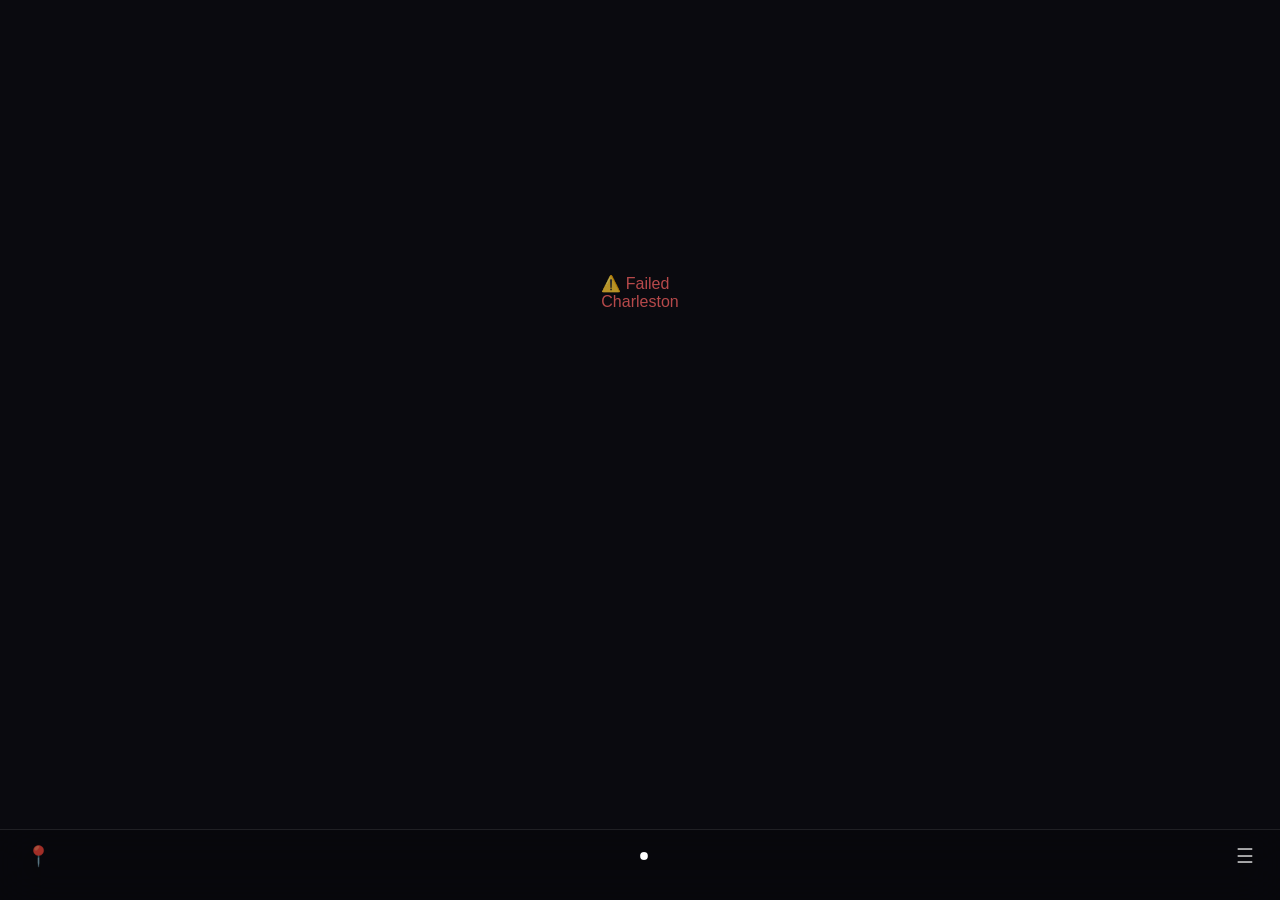
<file: index.html>
<!DOCTYPE html>
<html lang="en" data-mode="dark">
<head>
<meta charset="UTF-8">
<meta name="viewport" content="width=device-width, initial-scale=1.0, maximum-scale=1.0, user-scalable=no">
<title>Skies Weather</title>
<link rel="manifest" href="manifest.json">
<meta name="apple-mobile-web-app-capable" content="yes">
<meta name="apple-mobile-web-app-status-bar-style" content="black-translucent">
<meta name="apple-mobile-web-app-title" content="Skies">
<meta name="theme-color" id="themeColor" content="#0a0a0f">
<link rel="stylesheet" href="styles.css">
</head>
<body>

<div id="scene">
  <div id="stars"></div>
  <div id="sun"></div>
  <div id="moon"></div>
  <canvas id="rain-canvas"></canvas>
  <canvas id="snow-canvas"></canvas>
  <div id="lightning"></div>
  <div class="fog" id="f1" style="top:28%"></div>
  <div class="fog" id="f2" style="top:48%"></div>
  <div class="fog" id="f3" style="top:66%"></div>
  <div id="light-overlay"></div>
</div>

<div id="app">
  <div id="deck"></div>
  <div id="bnav">
    <span class="nv" id="locBtn">📍</span>
    <div class="dots" id="dots"></div>
    <span class="nv" id="listBtn">☰</span>
  </div>
</div>

<div id="lv">
  <div class="lv-top"><h1>Weather</h1><button class="lv-done" id="lvDone">Done</button></div>
  <div class="lv-ctrl">
    <div class="useg"><button id="gC" class="active">°C</button><button id="gF">°F</button></div>
    <div style="display:flex;gap:12px;align-items:center">
      <button class="edbtn" id="themeBtn">🌙 Dark</button>
      <button class="edbtn" id="edBtn">Edit</button>
    </div>
  </div>
  <div class="lv-sw"><input class="lv-si" id="si" placeholder="Search city or airport…" type="search" autocomplete="off"></div>
  <div class="sres" id="sres"></div>
  <div class="plist" id="plist"></div>
</div>

<script src="app.js"></script>
</body>
</html>
</file>
<file: styles.css>
/* ── TOKENS ── */
:root {
  --tx:  #ffffff;
  --tx2: rgba(255,255,255,0.65);
  --tx3: rgba(255,255,255,0.38);
  --card: rgba(255,255,255,0.08);
  --card-b: rgba(255,255,255,0.13);
  --stat: rgba(255,255,255,0.09);
  --stat-b: rgba(255,255,255,0.12);
  --pill: rgba(255,255,255,0.11);
  --pill-b: rgba(255,255,255,0.18);
  --pill-a: rgba(255,255,255,0.28);
  --pill-ab: rgba(255,255,255,0.35);
  --nav: rgba(8,8,12,0.72);
  --nav-b: rgba(255,255,255,0.1);
  --ov: rgba(7,7,12,0.97);
  --ov-seg: rgba(255,255,255,0.1);
  --ov-seg-a: rgba(255,255,255,0.22);
  --ov-si: rgba(255,255,255,0.09);
  --ov-si-b: rgba(255,255,255,0.14);
  --ov-sri: rgba(255,255,255,0.07);
  --ov-sep: rgba(255,255,255,0.07);
  --row-sep: rgba(255,255,255,0.07);
  --hc-now: rgba(255,255,255,0.15);
  --hc-now-b: rgba(255,255,255,0.22);
  --pop: #7ec8f5;
  --bar-bg: rgba(255,255,255,0.12);
  --aqi-bg: rgba(255,255,255,0.09);
}
[data-mode="light"] {
  --tx:  #0d1a2e;
  --tx2: rgba(13,26,46,0.60);
  --tx3: rgba(13,26,46,0.38);
  --card: rgba(255,255,255,0.55);
  --card-b: rgba(13,26,46,0.12);
  --stat: rgba(255,255,255,0.7);
  --stat-b: rgba(13,26,46,0.1);
  --pill: rgba(255,255,255,0.65);
  --pill-b: rgba(13,26,46,0.18);
  --pill-a: rgba(255,255,255,0.9);
  --pill-ab: rgba(13,26,46,0.25);
  --nav: rgba(235,240,250,0.82);
  --nav-b: rgba(13,26,46,0.1);
  --ov: rgba(240,244,252,0.98);
  --ov-seg: rgba(13,26,46,0.08);
  --ov-seg-a: rgba(13,26,46,0.15);
  --ov-si: rgba(13,26,46,0.06);
  --ov-si-b: rgba(13,26,46,0.14);
  --ov-sri: rgba(13,26,46,0.04);
  --ov-sep: rgba(13,26,46,0.07);
  --row-sep: rgba(13,26,46,0.07);
  --hc-now: rgba(13,26,46,0.12);
  --hc-now-b: rgba(13,26,46,0.2);
  --pop: #1a6db5;
  --bar-bg: rgba(13,26,46,0.1);
  --aqi-bg: rgba(13,26,46,0.06);
}

/* ── RESET ── */
* { box-sizing: border-box; margin: 0; padding: 0; -webkit-tap-highlight-color: transparent; }
html { height: 100%; overflow: hidden; }
/* iOS Safari fix: lock the body in place so rubber-banding doesn't affect slides */
body {
  position: fixed;
  top: 0; left: 0; right: 0; bottom: 0;
  width: 100%;
  height: 100%;
  overflow: hidden;
  font-family: -apple-system,'SF Pro Display','Helvetica Neue',sans-serif;
  color: var(--tx);
  background: #0a0a0f;
  transition: color 0.4s;
}

/* ── SCENE ── */
#scene { position: fixed; inset: 0; z-index: 0; overflow: hidden; transition: background 2s ease; }
#stars { position: absolute; inset: 0; z-index: 1; pointer-events: none; opacity: 0; transition: opacity 2s; }
#stars.on { opacity: 1; }
#sun { position: absolute; z-index: 2; width: 180px; height: 180px; border-radius: 50%;
  background: radial-gradient(circle,rgba(255,220,80,.95) 0%,rgba(255,160,20,.45) 40%,transparent 70%);
  top: 6%; left: 50%; transform: translateX(-50%); opacity: 0; transition: opacity 2s; pointer-events: none; }
#sun.on { opacity: 1; animation: sunPulse 5s ease-in-out infinite; }
#moon { position: absolute; z-index: 2; width: 68px; height: 68px; border-radius: 50%;
  background: radial-gradient(circle,rgba(225,235,255,.95) 0%,rgba(180,200,240,.4) 60%,transparent 80%);
  top: 9%; right: 18%; opacity: 0; transition: opacity 2s; pointer-events: none;
  box-shadow: 0 0 50px rgba(180,200,255,.2); }
#moon.on { opacity: 1; }
#rain-canvas, #snow-canvas { position: absolute; inset: 0; z-index: 3; pointer-events: none; opacity: 0; transition: opacity 1.5s; }
#rain-canvas.on, #snow-canvas.on { opacity: 1; }
#lightning { position: absolute; inset: 0; z-index: 4; pointer-events: none; opacity: 0; background: rgba(180,200,255,.14); transition: opacity .05s; }
.fog { position: absolute; left:-50%; width:200%; height:50px; border-radius:50%; pointer-events:none;
  background: linear-gradient(90deg,transparent,rgba(180,190,200,.1),transparent); opacity:0; transition:opacity 2s; }
.fog.on { opacity: 1; }
/* Light mode scene overlay to brighten background */
#light-overlay { position: absolute; inset: 0; z-index: 5; pointer-events: none;
  background: rgba(255,255,255,0); transition: background 1s; }
[data-mode="light"] #light-overlay { background: rgba(220,235,255,0.45); }

/* ── SHELL ── */
/* ensure the shell truly fills the viewport; fixed prevents Safari chrome from creating visual gaps */
#app {
  position: fixed;
  top: 0; left: 0; right: 0; bottom: 0;
  z-index: 10;
  width: 100%;
  height: 100%;
  display: flex;
  flex-direction: column;
  overflow: hidden;
}
#deck {
  flex: 1;
  display: flex;
  transition: transform .42s cubic-bezier(.4,0,.2,1);
  will-change: transform;
  min-height: 0;
  height: 0; /* force flex child to respect parent height, enabling overflow-y on slides */
}
.slide {
  min-width: 100vw;
  width: 100vw;
  height: 100%;
  overflow-y: scroll; /* must be scroll not auto for iOS Safari */
  overflow-x: hidden;
  -webkit-overflow-scrolling: touch;
  scrollbar-width: none;
  padding-bottom: 100px;
  touch-action: pan-y pinch-zoom;
  /* iOS needs explicit positioning context */
  position: relative;
}
.slide::-webkit-scrollbar { display: none; }

/* ── TOP BAR ── */
.topbar { display: flex; justify-content: space-between; align-items: center; padding: 54px 18px 0; }
.tb-icon { width: 36px; height: 36px; border-radius: 50%; background: var(--pill); border: .5px solid var(--pill-b); display: flex; align-items: center; justify-content: center; font-size: 15px; cursor: pointer; backdrop-filter: blur(10px); transition: background .2s; }
.tb-icon:active { background: var(--pill-a); }
.topbar-right { display: flex; gap: 8px; }

/* ── HERO ── */
.hero { padding: 10px 22px 0; }
.city-name { font-size: 34px; font-weight: 300; letter-spacing: -.5px; text-shadow: 0 2px 20px rgba(0,0,0,.25); }
.city-sub { font-size: 13px; color: var(--tx2); margin-top: 2px; }
.temp-row { display: flex; align-items: flex-start; margin-top: 4px; }
.temp-big { font-size: 88px; font-weight: 200; letter-spacing: -4px; line-height: 1; text-shadow: 0 4px 30px rgba(0,0,0,.2); }
.dual-stack { display: flex; flex-direction: column; gap: 5px; padding-top: 16px; padding-left: 8px; }
.dp { display: flex; align-items: center; gap: 5px; background: var(--pill); border: .5px solid var(--pill-b); border-radius: 20px; padding: 4px 11px; font-size: 13px; font-weight: 500; cursor: pointer; transition: background .2s,border-color .2s; white-space: nowrap; backdrop-filter: blur(10px); color: var(--tx); }
.dp.active { background: var(--pill-a); border-color: var(--pill-ab); }
.dp .ul { color: var(--tx3); font-size: 11px; }
.cond-line { font-size: 18px; font-weight: 300; color: var(--tx2); margin-top: 5px; display: flex; align-items: center; gap: 8px; }
.ci { font-size: 26px; }
.hilow { font-size: 15px; color: var(--tx3); margin-top: 3px; }

/* ── SUMMARY BANNER ── */
.summary { margin: 12px 16px 0; background: var(--card); backdrop-filter: blur(24px); -webkit-backdrop-filter: blur(24px); border-radius: 16px; border: .5px solid var(--card-b); padding: 12px 16px; font-size: 14px; line-height: 1.55; color: var(--tx2); }

/* ── CARDS ── */
.card { margin: 10px 16px 0; background: var(--card); backdrop-filter: blur(24px) saturate(160%); -webkit-backdrop-filter: blur(24px) saturate(160%); border-radius: 20px; border: .5px solid var(--card-b); overflow: hidden; }
.clabel { font-size: 11px; font-weight: 600; text-transform: uppercase; letter-spacing: .1em; color: var(--tx3); padding: 11px 16px 5px; }

/* ── STATS ── */
.stats { display: flex; gap: 8px; padding: 8px 14px 14px; overflow-x: auto; scrollbar-width: none; }
.stats::-webkit-scrollbar { display: none; }
.stat { background: var(--stat); border: .5px solid var(--stat-b); border-radius: 14px; padding: 11px 13px; display: flex; flex-direction: column; gap: 3px; min-width: 76px; flex-shrink: 0; }
.s-ic { font-size: 15px; }
.s-v { font-size: 16px; font-weight: 500; color: var(--tx); }
.s-l { font-size: 10px; color: var(--tx3); text-transform: uppercase; letter-spacing: .06em; }

/* ── SUNRISE/SUNSET ── */
.sun-row { display: flex; align-items: center; padding: 8px 16px 14px; gap: 0; }
.sun-item { flex: 1; display: flex; flex-direction: column; align-items: center; gap: 4px; }
.sun-divider { width: 1px; height: 40px; background: var(--card-b); }
.sun-ic { font-size: 22px; }
.sun-time { font-size: 18px; font-weight: 300; color: var(--tx); }
.sun-lbl { font-size: 11px; color: var(--tx3); text-transform: uppercase; letter-spacing: .08em; }
.sun-arc-wrap { padding: 0 16px 4px; }
.sun-progress { height: 4px; background: var(--bar-bg); border-radius: 4px; overflow: hidden; margin: 0 0 4px; }
.sun-progress-fill { height: 100%; border-radius: 4px; background: linear-gradient(90deg, #f97316, #facc15); transition: width .6s ease; }

/* ── HOURLY ── */
.hscroll { overflow-x: auto; scrollbar-width: none; }
.hscroll::-webkit-scrollbar { display: none; }
.hrow { display: flex; padding: 4px 8px 12px; gap: 2px; }
.hc { display: flex; flex-direction: column; align-items: center; gap: 6px; padding: 9px 11px; border-radius: 13px; min-width: 56px; }
.hc.now { background: var(--hc-now); border: .5px solid var(--hc-now-b); }
.ht { font-size: 12px; color: var(--tx3); }
.hi-e { font-size: 24px; line-height: 1; }
.hpop { font-size: 11px; color: var(--pop); }
.htemp { font-size: 15px; font-weight: 500; color: var(--tx); }
.htempsub { font-size: 10px; color: var(--tx3); }

/* ── DAILY ── */
.di { display: flex; align-items: center; padding: 10px 16px; border-top: .5px solid var(--row-sep); gap: 8px; }
.di:first-child { border-top: none; }
.di-d { font-size: 15px; font-weight: 400; min-width: 46px; color: var(--tx); }
.di-i { font-size: 24px; min-width: 32px; text-align: center; }
.di-c { font-size: 12px; color: var(--tx3); flex: 1; }
.di-t { display: flex; align-items: center; gap: 5px; font-size: 13px; }
.di-lo { color: var(--tx3); min-width: 24px; text-align: right; }
.di-bar { flex: 1; height: 3px; background: var(--bar-bg); border-radius: 3px; min-width: 36px; overflow: hidden; }
.di-fill { height: 100%; background: linear-gradient(90deg,#4fc3f7,#ffa726); border-radius: 3px; }
.di-hi { color: var(--tx); }

/* ── AIR QUALITY ── */
.aqi-row { padding: 8px 16px 14px; display: flex; gap: 10px; align-items: center; }
.aqi-circle { width: 60px; height: 60px; border-radius: 50%; display: flex; flex-direction: column; align-items: center; justify-content: center; flex-shrink: 0; }
.aqi-num { font-size: 22px; font-weight: 300; }
.aqi-unit { font-size: 9px; text-transform: uppercase; letter-spacing: .06em; opacity: .7; }
.aqi-info { flex: 1; }
.aqi-label { font-size: 16px; font-weight: 500; color: var(--tx); }
.aqi-desc { font-size: 12px; color: var(--tx3); margin-top: 3px; line-height: 1.45; }
.aqi-bar-wrap { padding: 0 16px 14px; }
.aqi-bar-outer { height: 6px; border-radius: 6px; background: linear-gradient(90deg,#4caf50,#ffeb3b,#ff9800,#f44336,#9c27b0,#7b1fa2); overflow: visible; position: relative; }
.aqi-pointer { position: absolute; top: -4px; width: 14px; height: 14px; border-radius: 50%; background: var(--tx); border: 2px solid rgba(0,0,0,.3); transform: translateX(-50%); transition: left .6s ease; }

/* ── MOON PHASE ── */
.moon-card-body { display: flex; align-items: center; padding: 8px 16px 14px; gap: 14px; }
.moon-icon-wrap { width: 56px; height: 56px; display: flex; align-items: center; justify-content: center; font-size: 42px; }
.moon-info { flex: 1; }
.moon-phase-name { font-size: 17px; font-weight: 400; color: var(--tx); }
.moon-illum { font-size: 13px; color: var(--tx3); margin-top: 2px; }
.moon-next { font-size: 12px; color: var(--tx3); margin-top: 6px; }

/* ── OTHER CITIES ── */
.oc-section { padding: 0 16px; margin-top: 12px; }
.oc-head { display: flex; justify-content: space-between; align-items: center; margin-bottom: 9px; }
.oc-title { font-size: 11px; font-weight: 600; text-transform: uppercase; letter-spacing: .1em; color: var(--tx3); }
.oc-add { font-size: 22px; color: var(--tx2); cursor: pointer; padding: 0 4px; }
.oc-chips { display: flex; gap: 8px; overflow-x: auto; scrollbar-width: none; padding-bottom: 2px; }
.oc-chips::-webkit-scrollbar { display: none; }
.chip { flex-shrink: 0; background: var(--card); border: .5px solid var(--card-b); border-radius: 16px; padding: 10px 14px; cursor: pointer; min-width: 108px; backdrop-filter: blur(16px); }
.chip-name { font-size: 14px; font-weight: 500; color: var(--tx); white-space: nowrap; overflow: hidden; text-overflow: ellipsis; max-width: 130px; }
.chip-cond { font-size: 11px; color: var(--tx3); margin-top: 2px; }
.chip-temp { font-size: 22px; font-weight: 200; color: var(--tx); margin-top: 5px; }
.chip-alt { font-size: 11px; color: var(--tx3); }

/* ── BOTTOM NAV ── */
#bnav { position: fixed; bottom: 0; left: 0; right: 0; z-index: 100; background: var(--nav); backdrop-filter: blur(24px); -webkit-backdrop-filter: blur(24px); border-top: .5px solid var(--nav-b); padding: 10px 20px 28px; display: flex; align-items: center; transition: background .4s; }
.dots { display: flex; gap: 6px; justify-content: center; flex: 1; }
.dot { width: 6px; height: 6px; border-radius: 50%; background: rgba(128,128,128,.4); cursor: pointer; transition: all .25s; }
[data-mode="dark"] .dot { background: rgba(255,255,255,.3); }
[data-mode="light"] .dot { background: rgba(13,26,46,.25); }
.dot.active { transform: scale(1.3); }
[data-mode="dark"] .dot.active { background: #fff; }
[data-mode="light"] .dot.active { background: #0d1a2e; }
.dot.ml { background: transparent !important; }
[data-mode="dark"] .dot.ml { border: 1.5px solid rgba(255,255,255,.55); }
[data-mode="light"] .dot.ml { border: 1.5px solid rgba(13,26,46,.4); }
[data-mode="dark"] .dot.ml.active { background: #fff !important; }
[data-mode="light"] .dot.ml.active { background: #0d1a2e !important; }
.nv { font-size: 20px; cursor: pointer; padding: 4px 6px; color: var(--tx2); }

/* ── LIST OVERLAY ── */
#lv { position: fixed; inset: 0; z-index: 200; background: var(--ov); backdrop-filter: blur(30px); -webkit-backdrop-filter: blur(30px); display: none; flex-direction: column; overflow: hidden; transition: background .4s; }
#lv.open { display: flex; }
.lv-top { display: flex; align-items: center; justify-content: space-between; padding: 54px 20px 8px; }
.lv-top h1 { font-size: 30px; font-weight: 500; color: var(--tx); }
.lv-done { background: var(--ov-seg); border: none; border-radius: 10px; padding: 7px 18px; font-size: 15px; color: var(--tx); cursor: pointer; font-family: inherit; }
.lv-ctrl { display: flex; align-items: center; justify-content: space-between; padding: 2px 20px 10px; }
.useg { display: flex; background: var(--ov-seg); border-radius: 10px; overflow: hidden; }
.useg button { background: none; border: none; color: var(--tx3); font-size: 14px; font-weight: 600; padding: 7px 16px; cursor: pointer; font-family: inherit; transition: all .2s; }
.useg button.active { background: var(--ov-seg-a); color: var(--tx); border-radius: 10px; }
.edbtn { background: none; border: none; color: var(--tx3); font-size: 14px; cursor: pointer; font-family: inherit; }
.lv-sw { padding: 0 16px 8px; }
.lv-si { width: 100%; background: var(--ov-si); border: .5px solid var(--ov-si-b); border-radius: 14px; padding: 11px 16px 11px 38px; font-size: 16px; color: var(--tx); outline: none; font-family: inherit; background-image: url("data:image/svg+xml,%3Csvg xmlns='http://www.w3.org/2000/svg' width='15' height='15' fill='rgba(128,128,128,0.5)' viewBox='0 0 16 16'%3E%3Cpath d='M11.742 10.344a6.5 6.5 0 1 0-1.397 1.398h-.001c.03.04.062.078.098.115l3.85 3.85a1 1 0 0 0 1.415-1.414l-3.85-3.85a1.007 1.007 0 0 0-.115-.099zm-5.242 1.656a5.5 5.5 0 1 1 0-11 5.5 5.5 0 0 1 0 11z'/%3E%3C/svg%3E"); background-repeat: no-repeat; background-position: 12px center; }
.lv-si::placeholder { color: var(--tx3); }
.sres { background: var(--ov-sri); border-radius: 14px; margin: 0 16px 10px; overflow: hidden; max-height: 220px; overflow-y: auto; display: none; border: .5px solid var(--ov-si-b); }
.sri { padding: 12px 16px; cursor: pointer; border-bottom: .5px solid var(--ov-sep); }
.sri:last-child { border-bottom: none; }
.sri:hover { background: var(--ov-seg); }
.sri-n { font-size: 15px; font-weight: 500; color: var(--tx); }
.sri-r { font-size: 12px; color: var(--tx3); margin-top: 1px; }
.plist { flex: 1; overflow-y: auto; padding: 0 16px 20px; }
/* ── PLACE CARD — swipe-to-delete ── */
.pc-wrap {
  position: relative;
  margin-bottom: 10px;
  border-radius: 20px;
  overflow: hidden;
}
.pc-wrap.removing {
  animation: collapseCard .28s ease forwards;
}
@keyframes collapseCard {
  to { max-height: 0; opacity: 0; margin-bottom: 0; }
}
/* Red delete slab revealed behind the card */
.pc-swipe-del {
  position: absolute;
  top: 0; right: 0; bottom: 0;
  width: 90px;
  background: #ff3b30;
  display: flex; align-items: center; justify-content: center;
  font-size: 15px; font-weight: 600; color: #fff;
  cursor: pointer;
  border-radius: 0 20px 20px 0;
  user-select: none;
}
/* The card itself slides left to reveal the delete slab */
.pc {
  border-radius: 20px;
  padding: 16px 18px;
  cursor: pointer;
  position: relative;
  overflow: hidden;
  min-height: 88px;
  display: flex;
  transition: transform .25s cubic-bezier(.4,0,.2,1);
  will-change: transform;
  /* ensure it sits above the delete slab */
  z-index: 1;
}
.pc-bg { position: absolute; inset: 0; z-index: 0; border-radius: 20px; }
.pc-body { position: relative; z-index: 1; width: 100%; display: flex; justify-content: space-between; align-items: flex-start; }
.pc-l .pc-city { font-size: 20px; font-weight: 500; }
.pc-l .pc-reg { font-size: 12px; opacity: .62; margin-top: 1px; }
.pc-l .pc-cnd { font-size: 13px; opacity: .72; margin-top: 10px; }
.pc-r { text-align: right; }
.pc-t { font-size: 44px; font-weight: 200; line-height: 1; }
.pc-b { font-size: 12px; opacity: .55; margin-top: 3px; }

/* ── UTILS ── */
.spin { width: 24px; height: 24px; border-radius: 50%; border: 2px solid var(--card-b); border-top-color: var(--tx2); animation: spin .7s linear infinite; display: inline-block; }
.lscreen { display: flex; flex-direction: column; align-items: center; justify-content: center; min-height: 65vh; gap: 12px; color: var(--tx2); }
@keyframes spin { to { transform: rotate(360deg); } }
@keyframes fadeUp { from { opacity:0; transform:translateY(14px); } to { opacity:1; transform:none; } }
@keyframes sunPulse { 0%,100% { filter:blur(2px) brightness(1); } 50% { filter:blur(5px) brightness(1.12); } }
@keyframes twinkle { 0%,100% { opacity:.5; } 50% { opacity:1; } }
@keyframes fogDrift { 0%,100% { transform:translateX(-8%); } 50% { transform:translateX(8%); } }
.fadein { animation: fadeUp .5s ease both; }

/* ── PULL TO REFRESH ── */
.ptr-wrap { display:flex; align-items:center; justify-content:center; height:0; overflow:hidden; transition:height .25s ease; }
.ptr-wrap.showing { height:44px; }
.ptr-inner { display:flex; align-items:center; gap:8px; color:var(--tx3); font-size:12px; }
.ptr-spinner { width:16px; height:16px; border-radius:50%; border:1.5px solid var(--tx3); border-top-color:var(--tx2); animation:spin .7s linear infinite; }
.ptr-arrow { width:14px; height:14px; border:1.5px solid var(--tx3); border-top:none; border-right:none; transform:rotate(-45deg); transition:transform .3s; }
.ptr-arrow.ready { transform:rotate(135deg); }

/* ── LAST UPDATED ── */
.updated-bar { display:flex; align-items:center; justify-content:space-between; padding:6px 22px 0; }
.updated-txt { font-size:11px; color:var(--tx3); }
.updated-dot { width:5px; height:5px; border-radius:50%; background:#4ade80; flex-shrink:0; }
.updated-dot.stale { background:#f87171; }

/* ── FEELS LIKE CARD ── */
.feels-card-body { display:flex; align-items:center; padding:10px 16px 14px; gap:12px; }
.feels-big { font-size:36px; font-weight:200; color:var(--tx); line-height:1; flex-shrink:0; }
.feels-right { flex:1; }
.feels-reason { font-size:13px; color:var(--tx2); line-height:1.45; }
.feels-comfort-wrap { margin-top:7px; }
.feels-track { height:3px; background:var(--bar-bg); border-radius:3px; overflow:hidden; }
.feels-fill { height:100%; border-radius:3px; background:linear-gradient(90deg,#60a5fa,#4ade80,#f97316); }
.feels-labels { display:flex; justify-content:space-between; margin-top:3px; }
.feels-lbl { font-size:10px; color:var(--tx3); }

/* ── HOURLY WIND ── */
.hwind { font-size:10px; color:var(--pop); margin-top:-2px; }
.hwind.strong { color:#f87171; }

/* ── DAILY GRAPH ── */
.graph-card-body { padding:8px 14px 14px; }
.graph-legend { display:flex; gap:14px; margin-top:6px; }
.gl-item { display:flex; align-items:center; gap:5px; font-size:11px; color:var(--tx3); }
.gl-line { width:18px; height:2px; border-radius:1px; }

/* ── HISTORY ── */
.hist-body { padding:8px 16px 14px; display:flex; flex-direction:column; gap:10px; }
.hist-row { display:flex; align-items:flex-start; gap:10px; }
.hist-badge { border-radius:8px; padding:3px 10px; flex-shrink:0; }
.hist-badge.warm { background:rgba(251,191,36,.15); border:.5px solid rgba(251,191,36,.35); }
.hist-badge.cool { background:rgba(96,165,250,.12); border:.5px solid rgba(96,165,250,.3); }
.hist-badge.normal { background:rgba(74,222,128,.12); border:.5px solid rgba(74,222,128,.3); }
.hist-badge-t { font-size:12px; font-weight:500; }
.hist-badge.warm .hist-badge-t { color:#fbbf24; }
.hist-badge.cool .hist-badge-t { color:#60a5fa; }
.hist-badge.normal .hist-badge-t { color:#4ade80; }
.hist-desc { font-size:13px; color:var(--tx2); line-height:1.45; }

/* ── SWIPE UP SHEET ── */
.sheet-hint { display:flex; flex-direction:column; align-items:center; padding:8px 0 6px; gap:3px; cursor:pointer; }
.sheet-handle { width:32px; height:3px; background:var(--tx3); border-radius:2px; opacity:.5; }
.sheet-lbl { font-size:10px; color:var(--tx3); }
#detail-sheet { overflow:hidden; max-height:0; transition:max-height .4s cubic-bezier(.4,0,.2,1); }
#detail-sheet.open { max-height:500px; }
.detail-grid { display:grid; grid-template-columns:1fr 1fr; }
.dg-cell { padding:12px 16px; border-top:.5px solid var(--row-sep); }
.dg-cell:nth-child(odd) { border-right:.5px solid var(--row-sep); }
.dg-ic { font-size:14px; }
.dg-val { font-size:18px; font-weight:300; color:var(--tx); margin-top:2px; }
.dg-lbl { font-size:10px; color:var(--tx3); text-transform:uppercase; letter-spacing:.06em; margin-top:1px; }


/* Edit button hidden — swipe-to-delete replaced it */
.edbtn { visibility: hidden; pointer-events: none; }
</file>
